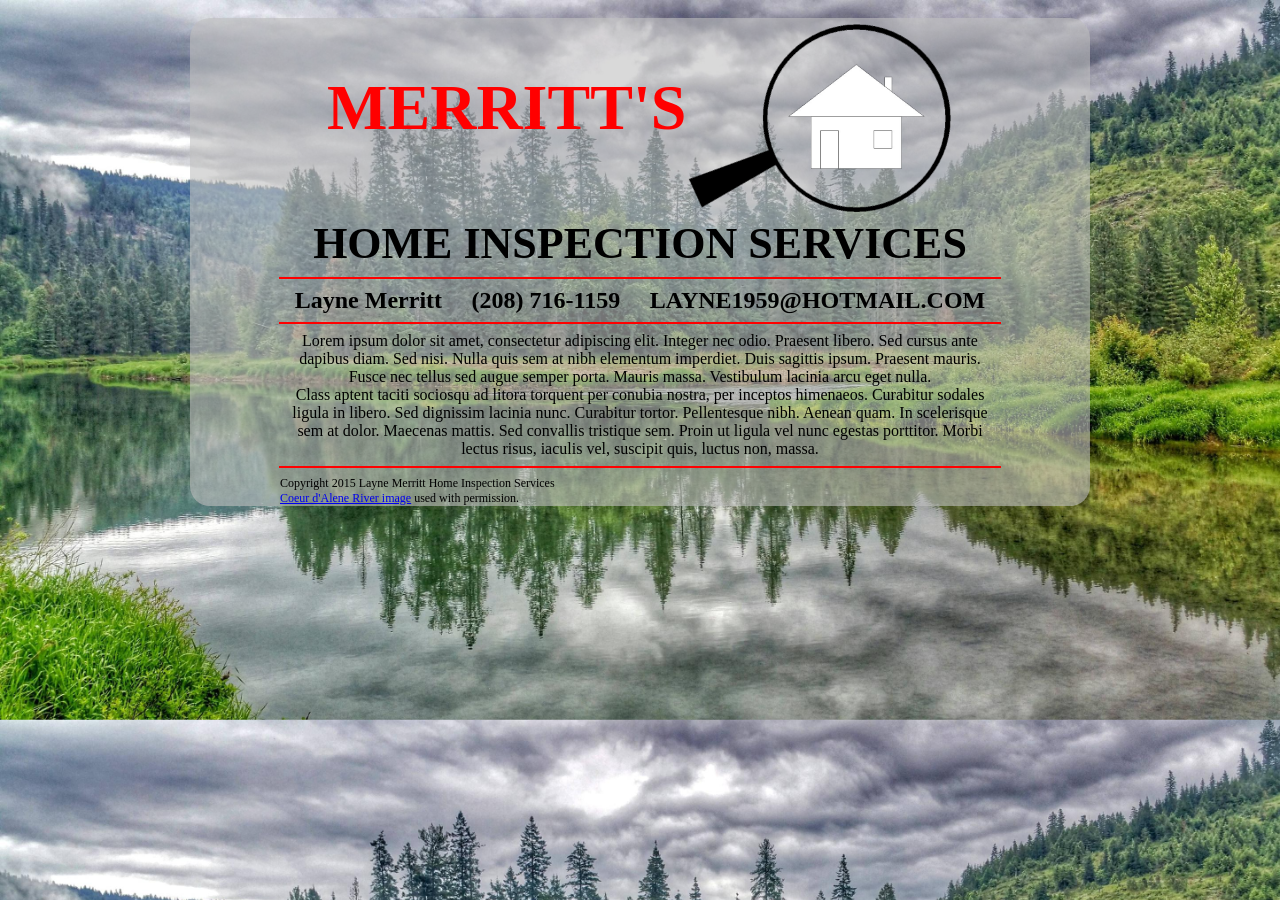
<file: index.html>
<!doctype html>

<html lang="en">


<head>
	<link href="LayneMerritt.css" rel="stylesheet"  type="text/css" />
	<link rel="shortcut icon" href="favicon.ico" />
	<title>Layne Merritt</title>
</head>

<body>
	<div class="wrapper">
		<header>
			<div class="nametag">
				<h2>MERRITT'S</h2>
			</div>
			<div class="nametag">
				<img src="LayneLogo.png" class="logo" alt="Layne Merritt Logo"/>
			</div>
		</header>
		<div class="slugline">
			<h4>HOME INSPECTION SERVICES</h4>
		</div>	
		<hr noshade size=2 width="80%">
		<nav>
			<div class="triplet">
				<h6>Layne Merritt</h6>
			</div>
			<div class="triplet">
				<h6>(208) 716-1159</h6>
			</div>
			<div class="triplet">
				<h6>LAYNE1959@HOTMAIL.COM</h6>
			</div>
		</nav>
		<hr noshade size=2 width="80%">

		<article>
			Lorem ipsum dolor sit amet, consectetur adipiscing elit. Integer nec odio. Praesent libero. Sed cursus ante dapibus diam. Sed nisi. Nulla quis sem at nibh elementum imperdiet. Duis sagittis ipsum. Praesent mauris. Fusce nec tellus sed augue semper porta. Mauris massa. Vestibulum lacinia arcu eget nulla. 
		</article>
		<article><center>
			Class aptent taciti sociosqu ad litora torquent per conubia nostra, per inceptos himenaeos. Curabitur sodales ligula in libero. Sed dignissim lacinia nunc. Curabitur tortor. Pellentesque nibh. Aenean quam. In scelerisque sem at dolor. Maecenas mattis. Sed convallis tristique sem. Proin ut ligula vel nunc egestas porttitor. Morbi lectus risus, iaculis vel, suscipit quis, luctus non, massa. 
		</article></center>
		<hr noshade size=2 width="80%">

		<footer class="footer">
			Copyright 2015 Layne Merritt Home Inspection Services
			<br>
			<a href="http://i.imgur.com/XeuVUaP.jpg" /> Coeur d'Alene River image</a> used with permission.
		</footer>
	</div> <!-- end of wrapper -->
	<script src="LayneMerritt.js"></script>
</body>

</html>
</file>
<file: LayneMerritt.css>
html	{
	background-color: black;
	background: url("XeuVUaP.jpg");
	-webkit-background-size: cover;
  	-moz-background-size: cover;
  	-o-background-size: cover;
	background-size: cover;
/*	height: 100%;
	width: 100%;*/
	display: flex;
	justify-content: center;
}

.wrapper	{
/*	border: solid 2px black; border-radius: 10px;
*/	background-color: rgba(192,192,192,0.6);
	border-radius: 20px;
	margin: 10px 10px 10px 10px;
	max-width: 900px;
	text-align: center;
	display: flex;
	display: -webkit-flex;
	flex-wrap: wrap;
	flex-direction: column;
	height: auto;
}

img			{
	max-height: 100%;
	max-width: 100%;
}

hr 		{
	border-color: red;
	color: red;
}

/*__________header settings______________*/
/* default */
header		{
	display: flex;
/*	border: solid 2px orange; border-radius: 10px;
*/	justify-content: center;
}
/* small screen */
@media all and (max-width: 650px)	{
	header		{
		display: flex;
/*		border: dashed 2px orange; border-radius: 10px;
*/		flex-direction: column-reverse;
	}
}

/*____________nav settings_________________*/
/* default */
nav 		{
	margin-left: 10%;
	margin-right: 10%;
}
nav			{
	display: flex;
/*	border: solid 2px black; border-radius: 10px;
*/	justify-content: space-around;

}

/* small screen settings for header and nav */
@media all and (max-width: 940px)	{
nav			{
/*	border: dashed 2px black; border-radius: 10px;
*/	flex-direction: column;
}
}

h2	{font-size: 400%; }
h4	{font-size: 275%; margin: auto 10px auto 10px;}
h6	{font-size: 150%; margin: auto 10px auto 10px;}

.nametag	{
/*	border: solid 2px red; border-radius: 10px;
*/	height: 200px;
	color: red;
}

.slugline	{
/*	border: solid 2px yellow; border-radius: 10px;
*/}

.logo 		{
height: 200px;
}


.triplet	{
/*	border: solid 2px green; border-radius: 10px;
*/
}

article	{
/*	border: solid 2px purple; border-radius: 10px;
*/	margin-left: 10%;
	margin-right: 10%;	
}

.footer	{
/*	border: solid 2px brown; border-radius: 10px;
*/	text-align: left;
	font-size: 75%;
	margin-left: 10%;
	margin-right: 10%;
}


/*
#page	{
	background-color: rgba(0,0,0,0.2);
	width: 90%;
	max-width: 960px;
	min-width: 400px;
	height: 90%;
	border-radius: 20px;
	padding: 10px;
	margin: 5% auto 5% auto;

}
</file>
